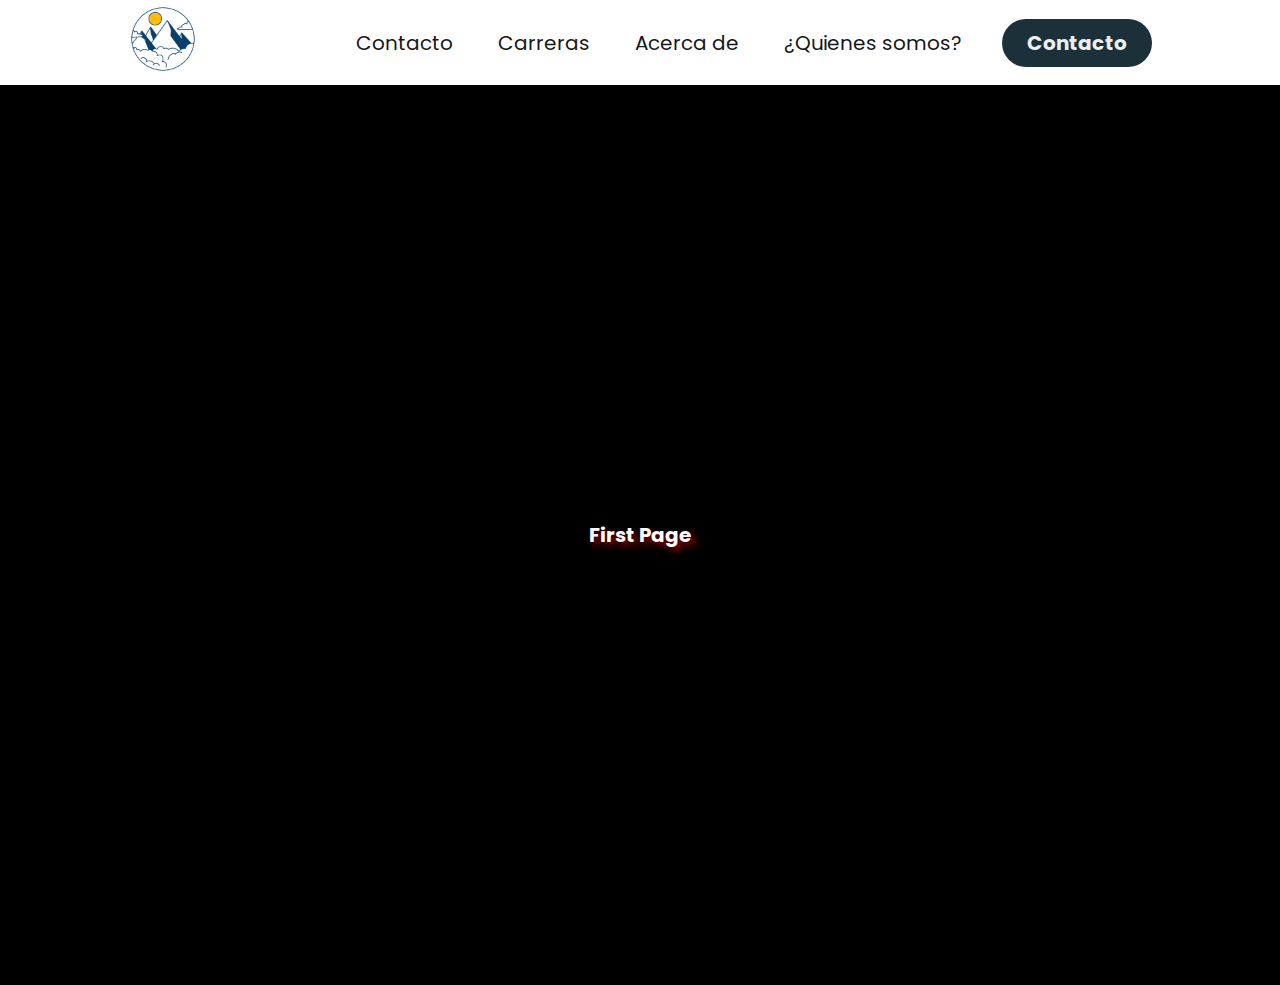
<file: index copy.html>
<!DOCTYPE html>
<html lang="en">
<head>
    <meta charset="UTF-8">
    <meta http-equiv="X-UA-Compatible" content="IE=edge">
    <meta name="viewport" content="width=device-width, initial-scale=1.0">

    <link rel="stylesheet" href="css/styless copy.css">
    <link rel="stylesheet" href="css/newwstyle.css">
   
    <!--Aqui abajo en la linea 8 va el formato para poner el favicon de la pagina -->
    <link rel="icon" type="ico" href="./imagenes/logofavicon/LogofaviconHiLabPerformance.ico" />
</head>

<body>


    <header class="header">
        <div class="logo">
<img src="imagenes/logo normal/Mountain.png" alt="logo de la marca">
        </div>
        <nav>

    <!-- <div class="nav-conteiner">  -->

            <ul class="nav-links">
                <li><a href="#">Contacto</a></li>
                <li><a href="#">Carreras</a></li>
                <li><a href="#">Acerca de</a></li>
                <li><a href="#">¿Quienes somos?</a></li>
            </ul>
        </nav>
        <a href="#" class="btn"><button>Contacto</button></a>
    </header>

    <div class="container">

        <section class="one">
            <h1>First Page</h1>
        </section>

        <section class="two">
            <h1>2da Page</h1>
        </section>

        <section class="three">
            <h1>3ra Page</h1>
        </section>

        <section class="four">
            <h1>Web dev</h1>
        </section>


    </div>


</body>

</html>
</file>
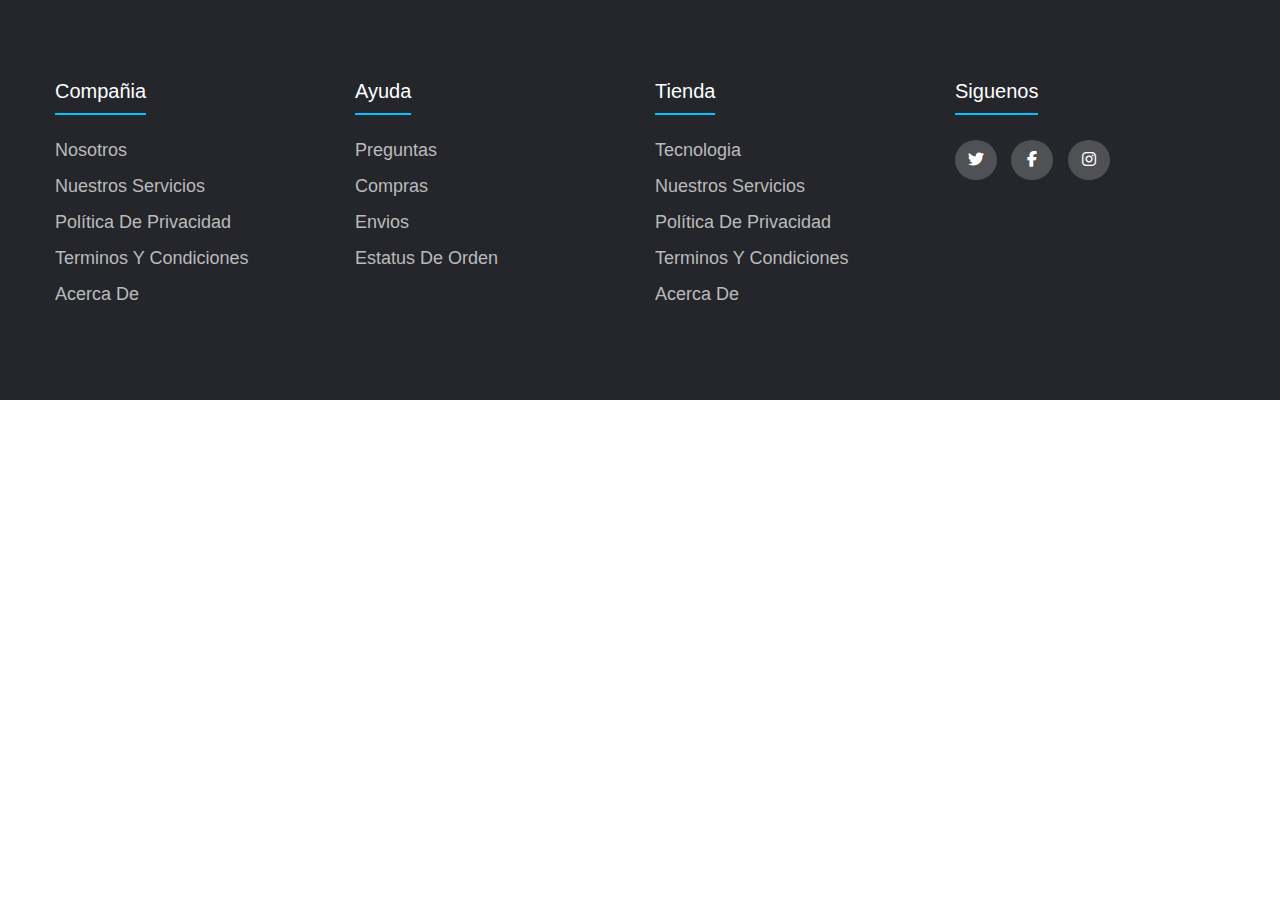
<file: index-for-footer.html>
<!DOCTYPE html>
<html lang="en">
<head>
    <meta charset="UTF-8">
    <meta name="viewport" content="width=device-width, initial-scale=1.0">
    <!--efectos de cascadas nuevos-->
    <link rel="stylesheet" href="css/stail.css">
    <!--libreria de iconos-->
    <link rel="stylesheet" href="https://cdnjs.cloudflare.com/ajax/libs/font-awesome/6.5.2/css/all.min.css">
    <title>Document</title>
</head>
<body>




<footer class="footer">

    <div class="kontenedor">

        <div class="footer-row">

            <div class="footer-links">

                <h4>Compañia</h4>
                <ul>
                    <li><a href="#">Nosotros</a></li>
                    <li><a href="#">Nuestros servicios</a></li>
                    <li><a href="#">Política de Privacidad</a></li>
                    <li><a href="#">Terminos y Condiciones</a></li>
                    <li><a href="#">Acerca de</a></li>
                </ul>

            </div>


            <div class="footer-links">

                <h4>Ayuda</h4>
                <ul>
                    <li><a href="#">Preguntas</a></li>
                    <li><a href="#">Compras</a></li>
                    <li><a href="#">envios</a></li>
                    <li><a href="#">estatus de orden</a></li>
                </ul>

            </div>

            <div class="footer-links">

                <h4>tienda</h4>
                <ul>
                    <li><a href="#">tecnologia</a></li>
                    <li><a href="#">Nuestros servicios</a></li>
                    <li><a href="#">Política de Privacidad</a></li>
                    <li><a href="#">Terminos y Condiciones</a></li>
                    <li><a href="#">Acerca de</a></li>
                </ul>

            </div>

            <div class="footer-links">

                <h4>Siguenos</h4>
          <div class="social-link">
            <a href="#"><i class="fab fa-twitter"></i></a>
             <a href="#"><i class="fab fa-facebook-f"></i></a>
             <a href="#"><i class="fab fa-instagram"></i></a>
            
          </div>

            </div>


        </div>

    </div>

</footer>



    
</body>
</html>
</file>
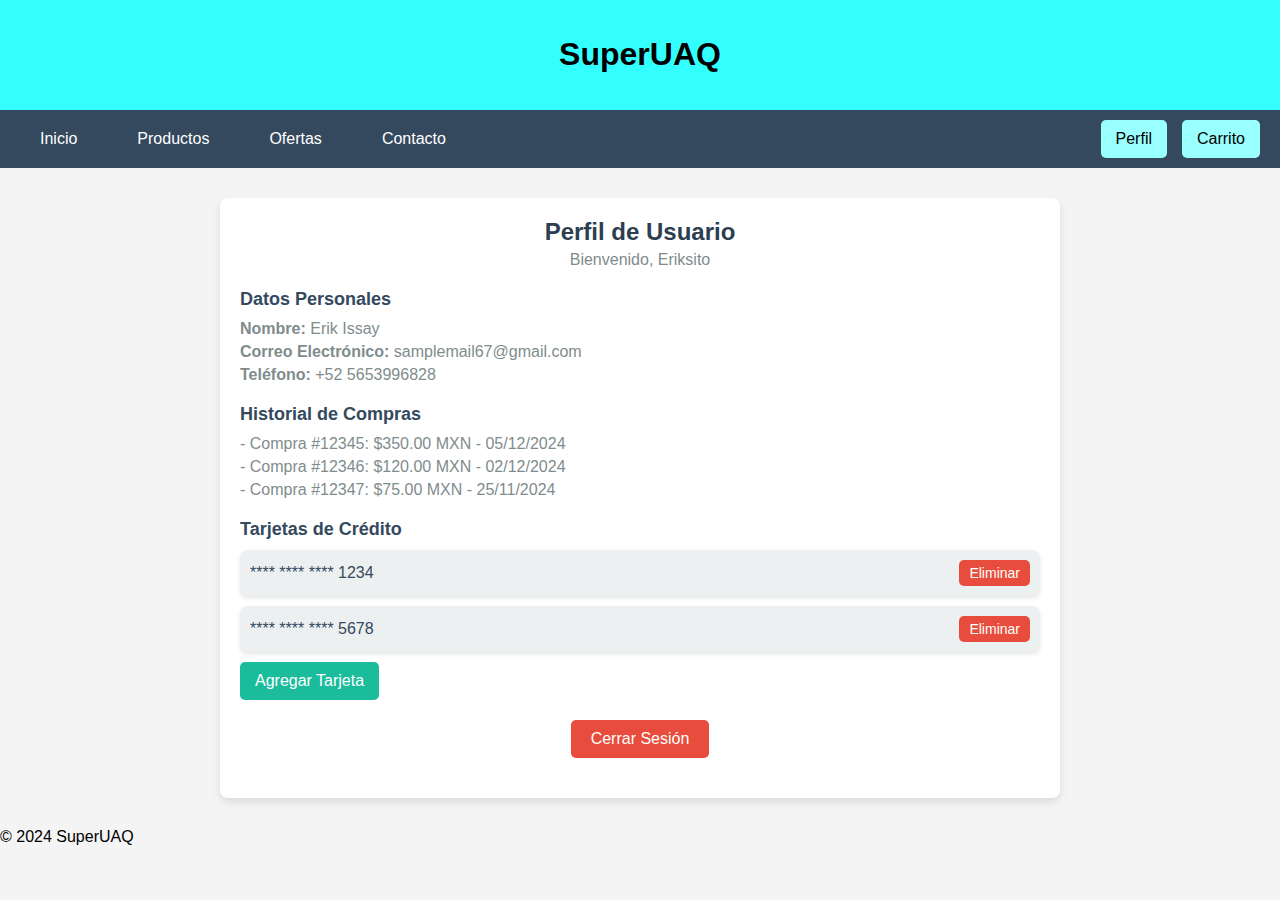
<file: profile.html>
<!DOCTYPE html>
<html lang="es">
<head>
    <meta charset="UTF-8">
    <meta name="viewport" content="width=device-width, initial-scale=1.0">
    <title>PerfilUsuario</title>
    <style>
        /* Estilos del perfil de usuario */
        body {
            font-family: Arial, sans-serif;
            margin: 0;
            padding: 0;
            background-color: #f4f4f4;
        }
        header {
            background-color: #33FFFF;
            color: rgb(0, 0, 0);
            padding: 15px 0;
            text-align: center;
        }
        nav {
            display: flex;
            justify-content: space-between;
            align-items: center;
            background-color: #34495e;
            padding: 10px 20px;
        }
        nav .menu {
            display: flex;
            gap: 20px;
        }
        nav .menu a {
            color: white;
            text-decoration: none;
            padding: 10px 20px;
            border-radius: 5px;
            transition: background-color 0.3s;
        }
        nav .menu a:hover {
            background-color: #1abc9c;
        }
        nav .actions {
            display: flex;
            gap: 15px;
        }
        nav .actions a {
            color: rgb(0, 0, 0);
            text-decoration: none;
            padding: 10px 15px;
            border-radius: 5px;
            background-color: #99FFFF;
            transition: background-color 0.3s;
        }
        nav .actions a:hover {
            background-color: #33FFFF;
        }

        .profile-container {
            max-width: 800px;
            margin: 30px auto;
            background: white;
            padding: 20px;
            border-radius: 8px;
            box-shadow: 0 4px 8px rgba(0, 0, 0, 0.1);
        }
        .profile-header {
            text-align: center;
            margin-bottom: 20px;
        }
        .profile-header h2 {
            margin: 0;
            font-size: 24px;
            color: #2c3e50;
        }
        .profile-header p {
            margin: 5px 0;
            color: #7f8c8d;
            font-size: 16px;
        }

        .profile-section {
            margin-bottom: 20px;
        }
        .profile-section h3 {
            font-size: 18px;
            color: #34495e;
            margin-bottom: 10px;
        }
        .profile-section p {
            margin: 5px 0;
            font-size: 16px;
            color: #7f8c8d;
        }

        /* Para añadir o eliminar las tarjetas agregadas*/
        .credit-card {
            background-color: #ecf0f1;
            padding: 10px;
            margin: 10px 0;
            border-radius: 8px;
            display: flex;
            justify-content: space-between;
            align-items: center;
            box-shadow: 0 2px 4px rgba(0, 0, 0, 0.1);
        }
        .credit-card span {
            font-size: 16px;
            color: #34495e;
        }
        .credit-card button {
            background-color: #e74c3c;
            color: white;
            border: none;
            padding: 5px 10px;
            border-radius: 5px;
            cursor: pointer;
            font-size: 14px;
        }
        .credit-card button:hover {
            background-color: #c0392b;
        }

        .add-card-btn {
            display: block;
            margin: 10px 0;
            padding: 10px 15px;
            font-size: 16px;
            color: white;
            background-color: #1abc9c;
            border: none;
            border-radius: 5px;
            cursor: pointer;
            text-align: center;
            transition: background-color 0.3s;
        }
        .add-card-btn:hover {
            background-color: #16a085;
        }

        /* Ceerrar sessión */
        .logout-btn {
            display: block;
            margin: 20px auto;
            padding: 10px 20px;
            font-size: 16px;
            color: white;
            background-color: #e74c3c;
            border: none;
            border-radius: 5px;
            cursor: pointer;
            transition: background-color 0.3s;
        }
        .logout-btn:hover {
            background-color: #c0392b;
        }
    </style>
</head>
<body>

    <header>
        <h1>SuperUAQ</h1>
    </header>

    <nav>
        <div class="menu">
            <a href="index.html">Inicio</a>
            <a href="#">Productos</a>
            <a href="#">Ofertas</a>
            <a href="#">Contacto</a>
        </div>
        <div class="actions">
            <a href="profile.html">Perfil</a>
            <a href="carrito.html">Carrito</a>
        </div>
    </nav>

    <div class="profile-container">
        <div class="profile-header">
            <h2>Perfil de Usuario</h2>
            <p>Bienvenido, Eriksito </p>
        </div>

        <!-- Datos del usuario -->
        <div class="profile-section">
            <h3>Datos Personales</h3>
            <p><strong>Nombre:</strong> Erik Issay</p>
            <p><strong>Correo Electrónico:</strong> samplemail67@gmail.com</p>
            <p><strong>Teléfono:</strong> +52 5653996828</p>
        </div>

        <!-- Historial de las compras realizadas -->
        <div class="profile-section">
            <h3>Historial de Compras</h3>
            <p>- Compra #12345: $350.00 MXN - 05/12/2024</p>
            <p>- Compra #12346: $120.00 MXN - 02/12/2024</p>
            <p>- Compra #12347: $75.00 MXN - 25/11/2024</p>
        </div>

        <div class="profile-section">
            <h3>Tarjetas de Crédito</h3>

            <div class="credit-card">
                <span>**** **** **** 1234</span>
                <button>Eliminar</button>
            </div>

            <div class="credit-card">
                <span>**** **** **** 5678</span>
                <button>Eliminar</button>
            </div>
            <button class="add-card-btn">Agregar Tarjeta</button>
        </div>

        <button class="logout-btn">Cerrar Sesión</button>
    </div>

    <footer>
        <p>&copy; 2024 SuperUAQ</p>
    </footer>

</body>
</html>
</file>
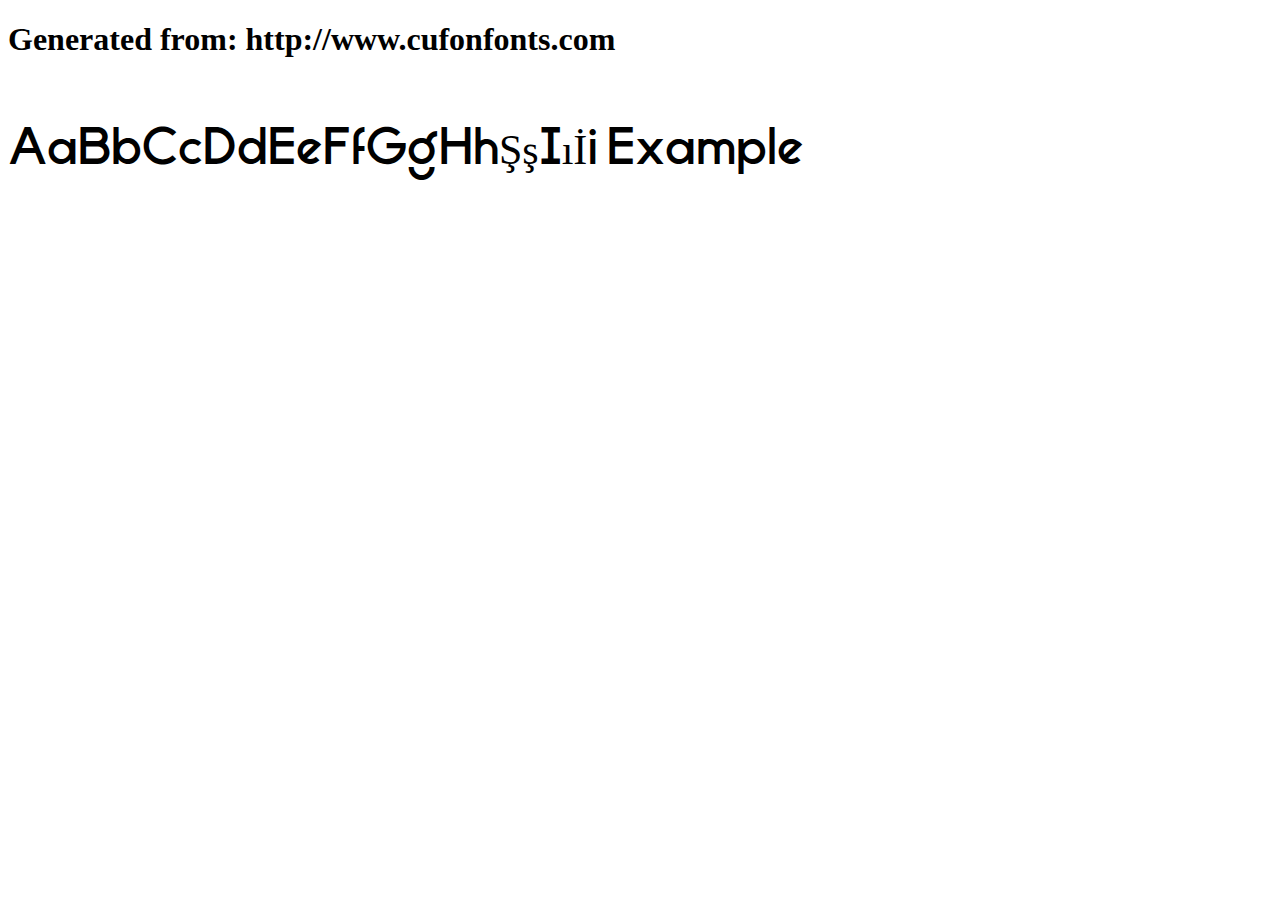
<file: fonts/minsk-cufonfonts-webfont/example.html>
<!DOCTYPE html>
<html xmlns="http://www.w3.org/1999/xhtml">
<head>
    <meta http-equiv="Content-Type" content="text/html; charset=utf-8"/>
    <link rel="stylesheet" type="text/css"
          href="thestyle.css"/>
</head>

<body>

<h1>Generated from: http://www.cufonfonts.com</h1><br/>
<h1 style="font-family:'Minsk Regular';font-weight:normal;font-size:42px">AaBbCcDdEeFfGgHhŞşIıİi Example</h1>


</body>
</html>
</file>
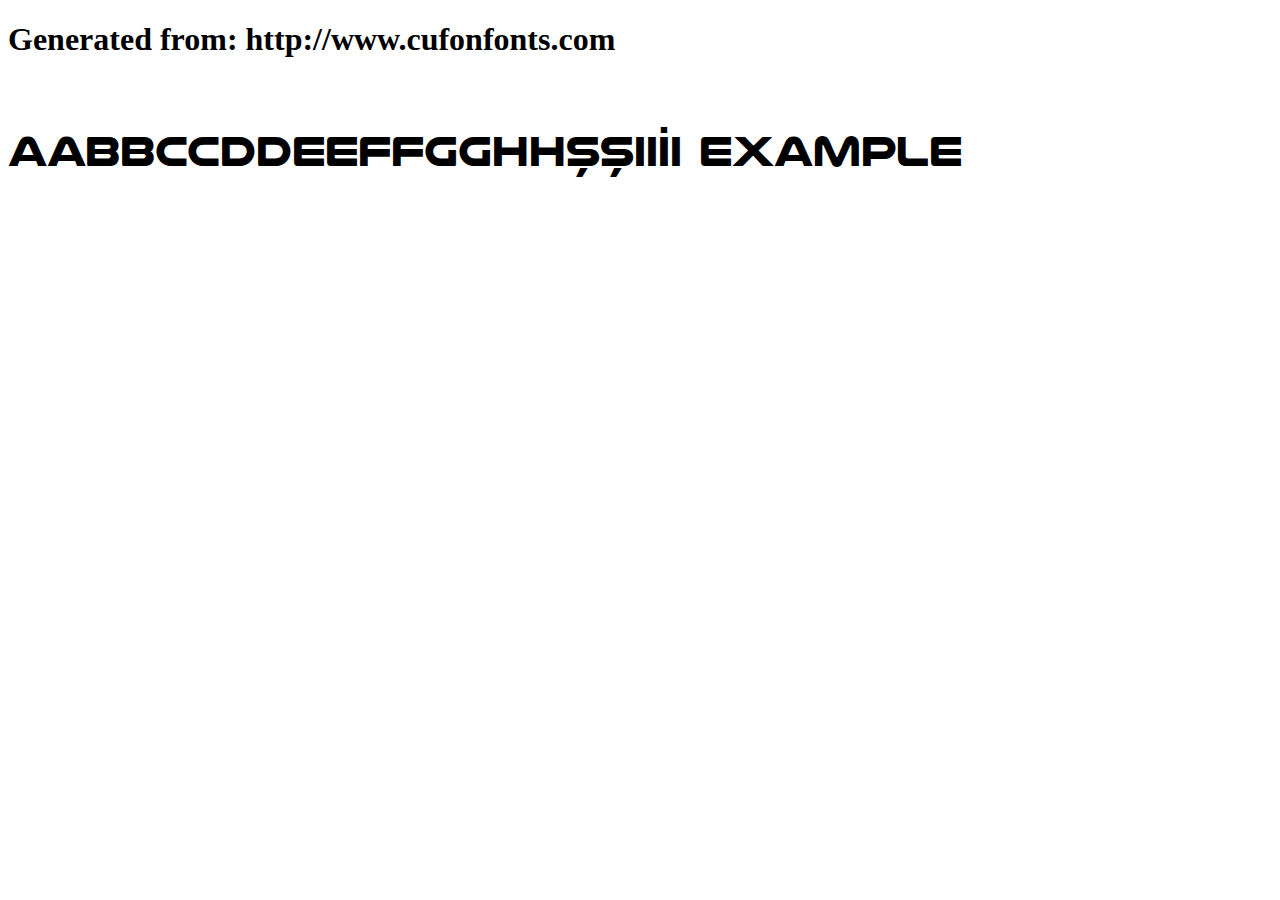
<file: fonts/nulshock-cufonfonts-webfont/example.html>
<!DOCTYPE html>
<html xmlns="http://www.w3.org/1999/xhtml">
<head>
    <meta http-equiv="Content-Type" content="text/html; charset=utf-8"/>
    <link rel="stylesheet" type="text/css"
          href="holdupstyle.css"/>
</head>

<body>

<h1>Generated from: http://www.cufonfonts.com</h1><br/>
<h1 style="font-family:'Nulshock Bold';font-weight:normal;font-size:42px">AaBbCcDdEeFfGgHhŞşIıİi Example</h1>


</body>
</html>
</file>
<file: css/styless copy.css>
/*header*/

@import url('https://fonts.googleapis.com/css2?family=Comfortaa:wght@398..700&display=swap');

*{

    box-sizing: border-box;
    margin: 0;
    padding: 0;
    font-family: "Comfortaa", sans-serif;
    font-size: 20px;
}


body
{

    background-color: #000000;

}

.header{
    background-color: #ffffff;
    display: flex;
    justify-content: flex-end;
    align-items: center;
    height: 85px;
    padding: 5px 10%;
}

.header .logo{
    cursor: pointer;
    margin-right: auto;
}

.header .logo img{
    height: 70px;
    width: auto;
    transition: all 0.3s;
}

.header .logo img:hover{
    transform: scale(1.2);
}

.header .nav-links{
    list-style: none;
}

.header .nav-links li{
    display: inline-block;
    padding: 0 20px;    
}

.header .nav-links li:hover,
/**/.oberleiy a:hover{
    transform: scale(1.1);
}

.header .nav-links a{
    font-size: 700;
    color: #171717; 
}

.header .nav-links a:hover{
    color: #c50000;
}





/**/.meniuu {
    display:none;
}

.header .btn button,
/**/.header .meniuu button{
    margin-left: 20px;
    font-weight: 700;
    color: #eceff1;
    padding: 9px 25px;
    background: #1b3039;
    border: none;
    border-radius: 50px;
    cursor: pointer;
    transition: all 0.3s ease 0s; 
}

.header .btn button:hover,
/**/.header .meniuu button:hover{
    background-color: #161616;
    color: #c50000;
    transform: scale(1.1);
}




/**/@media screen and (max-width: 800px){
    .nav-links, .btn {
        display: none;
    }
    .meniuu {
        display: inherit;
    }
}



/*Nav Mobile*/

.header a{
    text-decoration: none;  
    /*borramos el que teniamos en .header .nav-links a*/ 
}

.header .oberlei {
    height: 100%;
    width: 0;
    position: fixed;
    z-index: 1;
    left: 0;
    top: 0;
    background-color: rgba(33, 49, 63, .95);
    overflow: hidden;
    transition: all 0.3s ease 0s;
}

.header .oberlei .oberlei-content {
    display: flex;
    height: 100%;
    flex-direction: column;
    align-items: center;
    justify-content: center;    
}

.header .oberlei a{
    padding: 15px;
    font-size: 36px;
    display: block;
    transition: all 0.3s ease 0s;
    font-weight: 700;
    color: #eceff1;
}

.header .oberlei a:hover, 
.header .oberlei a:focus{
    color: #ffbc0e;
}

.header .oberlei .clouse{
    position: absolute;
    top: 20px;
    right: 45px;
    font-size: 65px;
}



@media screen and (max-height:450px) {
    .header .oberlei a{
        font-size: 20px;
    }
    .header .oberlei .clouse{
        font-size: 40px;
        top: 15px;
        right: 35px;
    }
}





/* newstylecss */


/*ignorar

@import url('https://fonts.googleapis.com/css2?family=Poppins&display=swap');

*{
    margin: 0;
    padding: 0;
    box-sizing: border-box;
    font-family: "Poppins" , sans-serif;
}

.container {
    /* Existing container styles 
    scroll-snap-type: y mandatory;
    overflow-y: scroll;
    height: 100vh;
}

.container::-webkit-scrollbar {
    width: 10px; /* Adjust scrollbar width as desired 
}

.container::-webkit-scrollbar-track {
    background: transparent; /* Hide track background 
}

.container::-webkit-scrollbar-thumb {
    background-color: #ffffff00; /* Set scrollbar color 
    border-radius: 10px; /* Adjust scrollbar corner radius 
}

section{
   height: 100vh;
   display: flex;
   justify-content: center;
   align-items: center;
   scroll-snap-align: start;
}

h1 {
    color: rgb(255, 255, 255);
    text-shadow: 4px 4px 7px rgb(160, 3, 3);
}

.one {
    background-color: black;
}

.two {
    background-color: rgb(23, 23, 23);
}

.three {
    background-color: black;
}

.four {
    background-color: rgb(23, 23, 23);
}    


      */
</file>
<file: css/newwstyle.css>
@import url('https://fonts.googleapis.com/css2?family=Poppins&display=swap');

*{
    margin: 0;
    padding: 0;
    box-sizing: border-box;
    font-family: "Poppins" , sans-serif;
}

.container{
    scroll-snap-type: y mandatory;
    overflow-y: scroll;
    height: 100vh;
}

section{
   height: 100vh;
   display: flex;
   justify-content: center;
   align-items: center;
   scroll-snap-align: start;
}

h1 {
    color: rgb(255, 255, 255);
    text-shadow: 4px 4px 7px rgb(160, 3, 3);
}

.one {
    background-color: black;
}

.two {
    background-color: rgb(23, 23, 23);
}

.three {
    background-color: black;
}

.four {
    background-color: rgb(23, 23, 23);
}
</file>
<file: css/stail.css>
/*footer*/


*{

    margin: 0 ;
    padding: 0;
    box-sizing: border-box ;
    list-style: none;
}

footer { 
    font-family: sans-serif;
    text-transform: capitalize;
}

.kontenedor {
    max-width: 1200px;
    margin: 0 auto;
}

.footer {
    background-color: #24262b;
    padding: 80px 0;

}

.footer-row {
    display: flex;
    flex-wrap: wrap;
}

.footer-links {
    width: 25%;
    padding: 0 15px;
}

.footer-links h4 {
font-size: 20px;
color: #ffffff;
margin-bottom: 25px;
font-weight: 500;
border-bottom: 2px solid #00c3ff;
padding-bottom: 10px;
display: inline-block;
}

.footer-links ul li a {
    font-size: 18px;
    text-decoration: none;
    color: #bbbbbb;
    display: block;
    margin-bottom: 15px;
    transition: all .3s ease;
}

.footer-links ul li a:hover {
color: white;
padding-left: 6px;
}

.social-link a {
    
    display: inline-block;
    min-height: 40px;
    width: 42px;
    background-color: rgba(255, 255, 255, 0.2);
    margin: 0 10px 10px 0;
    text-align: center;
    line-height: 40px;
    border-radius: 50%;
    color: #ffffff;
    transition: all .5s ease;

}

 p {
	font-size: 18px;
	color: #ffffff;
	margin-top: 500px;
	
}


.social-link a:hover {
    
 background-color: #b10000;

}

@media (max-width:991px) {

    .footer-row {

        text-align: center;
    }

    .footer-links {

        width: 100%;
        margin-bottom: 30px;

    }
}
</file>
<file: fonts/minsk-cufonfonts-webfont/thestyle.css>
/* #### Generated By: http://www.cufonfonts.com #### */

    @font-face {
    font-family: 'Minsk Regular';
    font-style: normal;
    font-weight: normal;
    src: local('Minsk Regular'), url('Minsk-regular.woff') format('woff');
    }
</file>
<file: fonts/nulshock-cufonfonts-webfont/holdupstyle.css>
/* #### Generated By: http://www.cufonfonts.com #### */

    @font-face {
    font-family: 'Nulshock Bold';
    font-style: normal;
    font-weight: normal;
    src: local('Nulshock Bold'), url('nulshock bd.woff') format('woff');
    }
</file>
